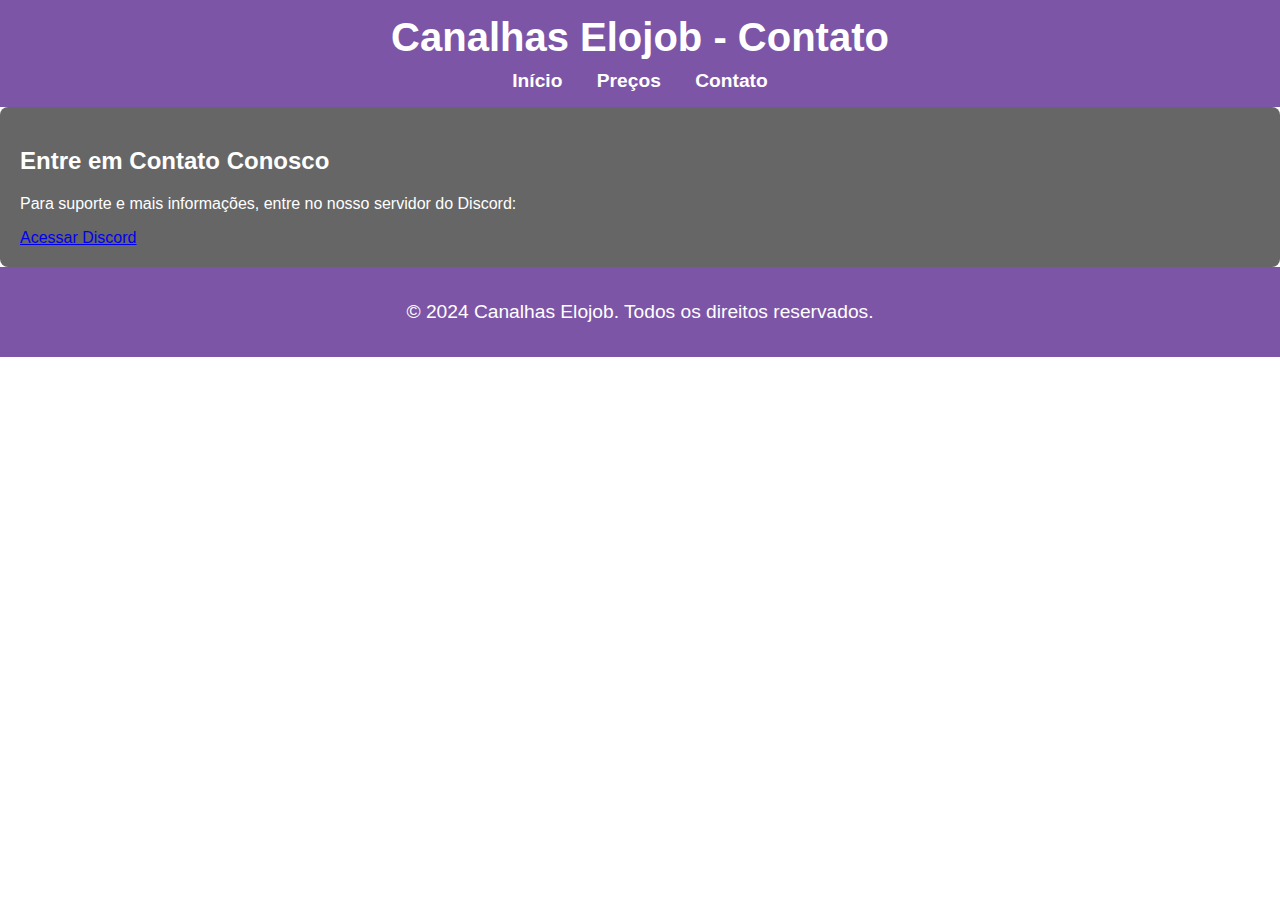
<file: contato.html>
<!DOCTYPE html>
<html lang="pt-BR">
<head>
  <meta charset="UTF-8">
  <meta name="viewport" content="width=device-width, initial-scale=1.0">
  <title>Canalhas Elojob - Contato</title>
  <link rel="stylesheet" href="styles.css">
</head>
<body>
  <header>
    <h1>Canalhas Elojob - Contato</h1>
    <nav>
      <ul>
        <li><a href="index.html">Início</a></li>
        <li><a href="precos.html">Preços</a></li>
        <li><a href="contato.html">Contato</a></li>
      </ul>
    </nav>
  </header>
  
  <main>
    <section>
      <h2>Entre em Contato Conosco</h2>
      <p>Para suporte e mais informações, entre no nosso servidor do Discord:</p>
      <a href="https://discord.gg/npCjqhNRH4" target="_blank">Acessar Discord</a>
    </section>
  </main>
  
  <footer>
    <p>&copy; 2024 Canalhas Elojob. Todos os direitos reservados.</p>
  </footer>
</body>
</html>
</file>
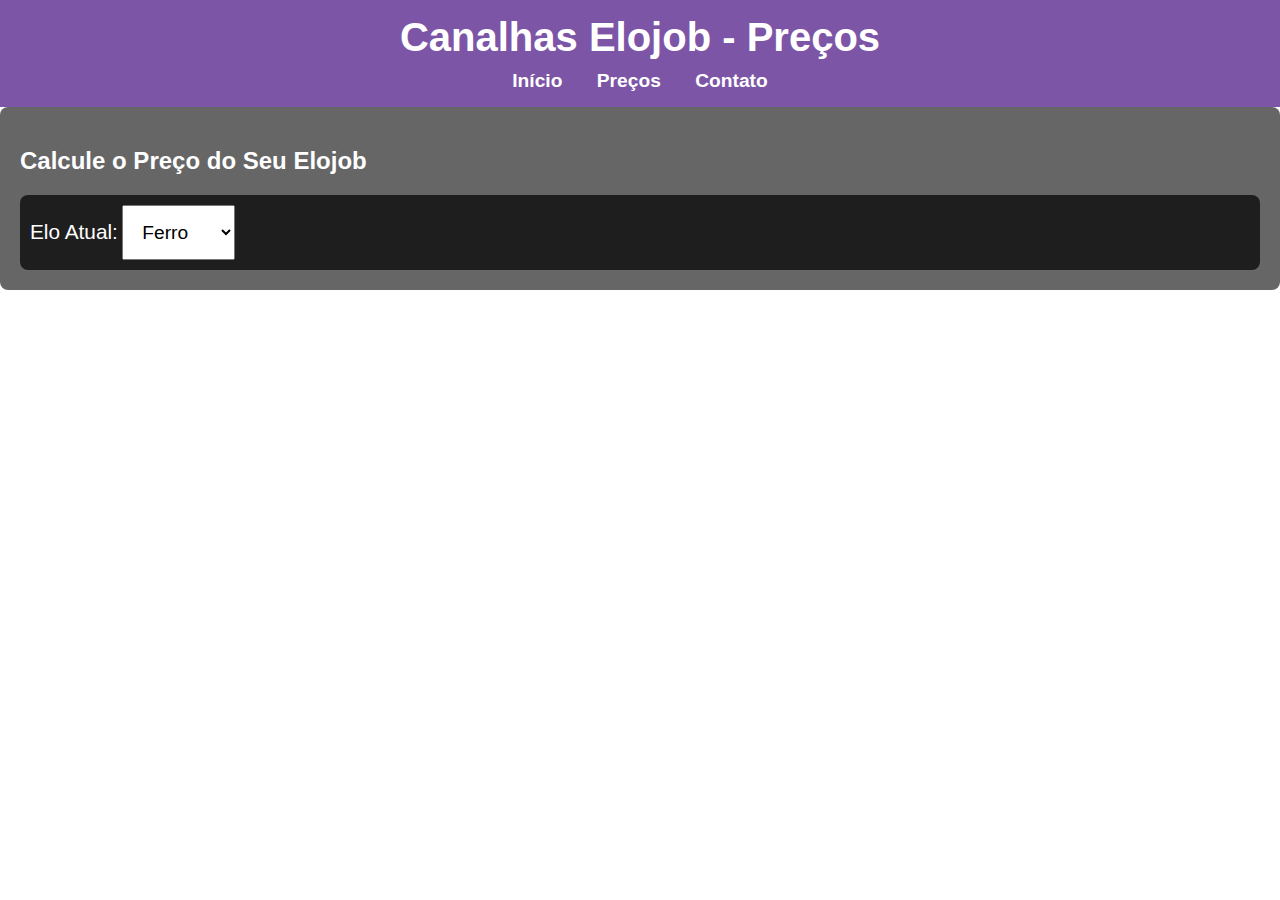
<file: precos.html>
<!DOCTYPE html>
<html lang="pt-BR">
<head>
  <meta charset="UTF-8">
  <meta name="viewport" content="width=device-width, initial-scale=1.0">
  <title>Canalhas Elojob - Preços</title>
  <link rel="stylesheet" href="styles.css">
  <script>
    function calcularPreco() {
      const precos = {
        "ferro": 0,
        "bronze": 15,
        "prata": 25,
        "ouro": 35,
        "platina": 45,
        "diamante": 55,
        "imortal": 70,
        "radiante": 150
      };

      const eloAtual = document.getElementById("elo-atual").value;
      const eloDesejado = document.getElementById("elo-desejado").value;

      let preco = 0;
      let e = false;

      const elos = ["ferro", "bronze", "prata", "ouro", "platina", "diamante", "imortal", "radiante"];
      let atualIndex = elos.indexOf(eloAtual);
      let desejadoIndex = elos.indexOf(eloDesejado);

      if (atualIndex !== -1 && desejadoIndex !== -1 && atualIndex <= desejadoIndex) {
        for (let i = atualIndex; i < desejadoIndex; i++) {
          preco += precos[elos[i + 1]];
        }
        document.getElementById("resultado").innerText = `O preço para subir do ${eloAtual} para o ${eloDesejado} é R$ ${preco}.`;
      } else {
        e = true;
      }

      if (e) {
        document.getElementById("resultado").innerText = "Selecione elos válidos.";
      }
    }
  </script>
</head>
<body>
  <header>
    <h1>Canalhas Elojob - Preços</h1>
    <nav>
      <ul>
        <li><a href="index.html">Início</a></li>
        <li><a href="precos.html">Preços</a></li>
        <li><a href="contato.html">Contato</a></li>
      </ul>
    </nav>
  </header>
  
  <main>
    <section>
      <h2>Calcule o Preço do Seu Elojob</h2>
      <form onsubmit="event.preventDefault(); calcularPreco();">
        <div class="bg-overlay">
          <label for="elo-atual">Elo Atual:</label>
          <select id="elo-atual">
            <option value="ferro">Ferro</option>
            <option value="bronze">Bronze</option>
            <option value="prata">Prata</option>
            <option value="ouro">Ouro</option>
            <option value="platina">Platina</option>
</file>
<file: styles.css>
/* Estilo básico para o site */
body {
  font-family: Arial, sans-serif;
  margin: 0;
  padding: 0;
  color: #fff;
  background-image: url('https://wallpapers.com/images/high/joker-with-clowns-pmvi6pql4qb9bfeo.webp'); /* Imagem de fundo */
  background-size: cover; /* Ajusta a imagem para cobrir o fundo */
  background-position: center; /* Centraliza a imagem */
  background-repeat: no-repeat; /* Evita a repetição da imagem */
}

/* Cabeçalho e navegação */
header {
  background: rgba(92, 42, 145, 0.8); /* Tom de roxo mais claro com transparência */
  padding: 15px 20px;
  text-align: center;
  position: relative;
  z-index: 10;
}

header h1 {
  margin: 0;
  font-size: 2.5rem; /* Aumentado o tamanho da fonte */
}

nav ul {
  list-style: none;
  padding: 0;
  margin: 10px 0 0 0;
}

nav ul li {
  display: inline;
  margin: 0 15px;
}

nav ul li a {
  color: #fff;
  text-decoration: none;
  font-weight: bold;
  font-size: 1.2rem; /* Aumentado o tamanho da fonte */
}

/* Estilo para o conteúdo principal */
main {
  padding: 20px;
  background: rgba(0, 0, 0, 0.6); /* Fundo escuro semi-transparente para melhorar a legibilidade */
  border-radius: 8px;
}

.hero {
  text-align: center;
}

.video-container {
  margin: 20px auto;
}

video {
  width: 100%;
  max-width: 800px; /* Aumentado a largura máxima do vídeo */
  border-radius: 8px;
}

.description {
  margin-top: 20px;
}

.description p {
  font-size: 1.5rem; /* Aumentado o tamanho da fonte */
}

.description ul {
  list-style-type: disc;
  padding-left: 20px;
}

.description li {
  margin-bottom: 15px; /* Aumentado o espaço entre itens */
  font-size: 1.2rem; /* Aumentado o tamanho da fonte */
}

/* Estilo do formulário na página de preços */
form {
  display: flex;
  flex-direction: column;
  gap: 15px; /* Aumentado o espaço entre os itens do formulário */
}

label {
  font-size: 1.3rem; /* Aumentado o tamanho da fonte */
}

select, button {
  padding: 15px;
  font-size: 1.2rem; /* Aumentado o tamanho da fonte */
}

/* Rodapé */
footer {
  background: rgba(92, 42, 145, 0.8); /* Tom de roxo mais claro com transparência */
  text-align: center;
  padding: 15px;
  position: relative;
  z-index: 10;
  font-size: 1.2rem; /* Aumentado o tamanho da fonte */
}

/* Fundo preto semi-transparente para destaque */
.bg-overlay {
  background: rgba(0, 0, 0, 0.7); /* Fundo preto com 70% de opacidade */
  padding: 10px;
  border-radius: 8px;
}
</file>
